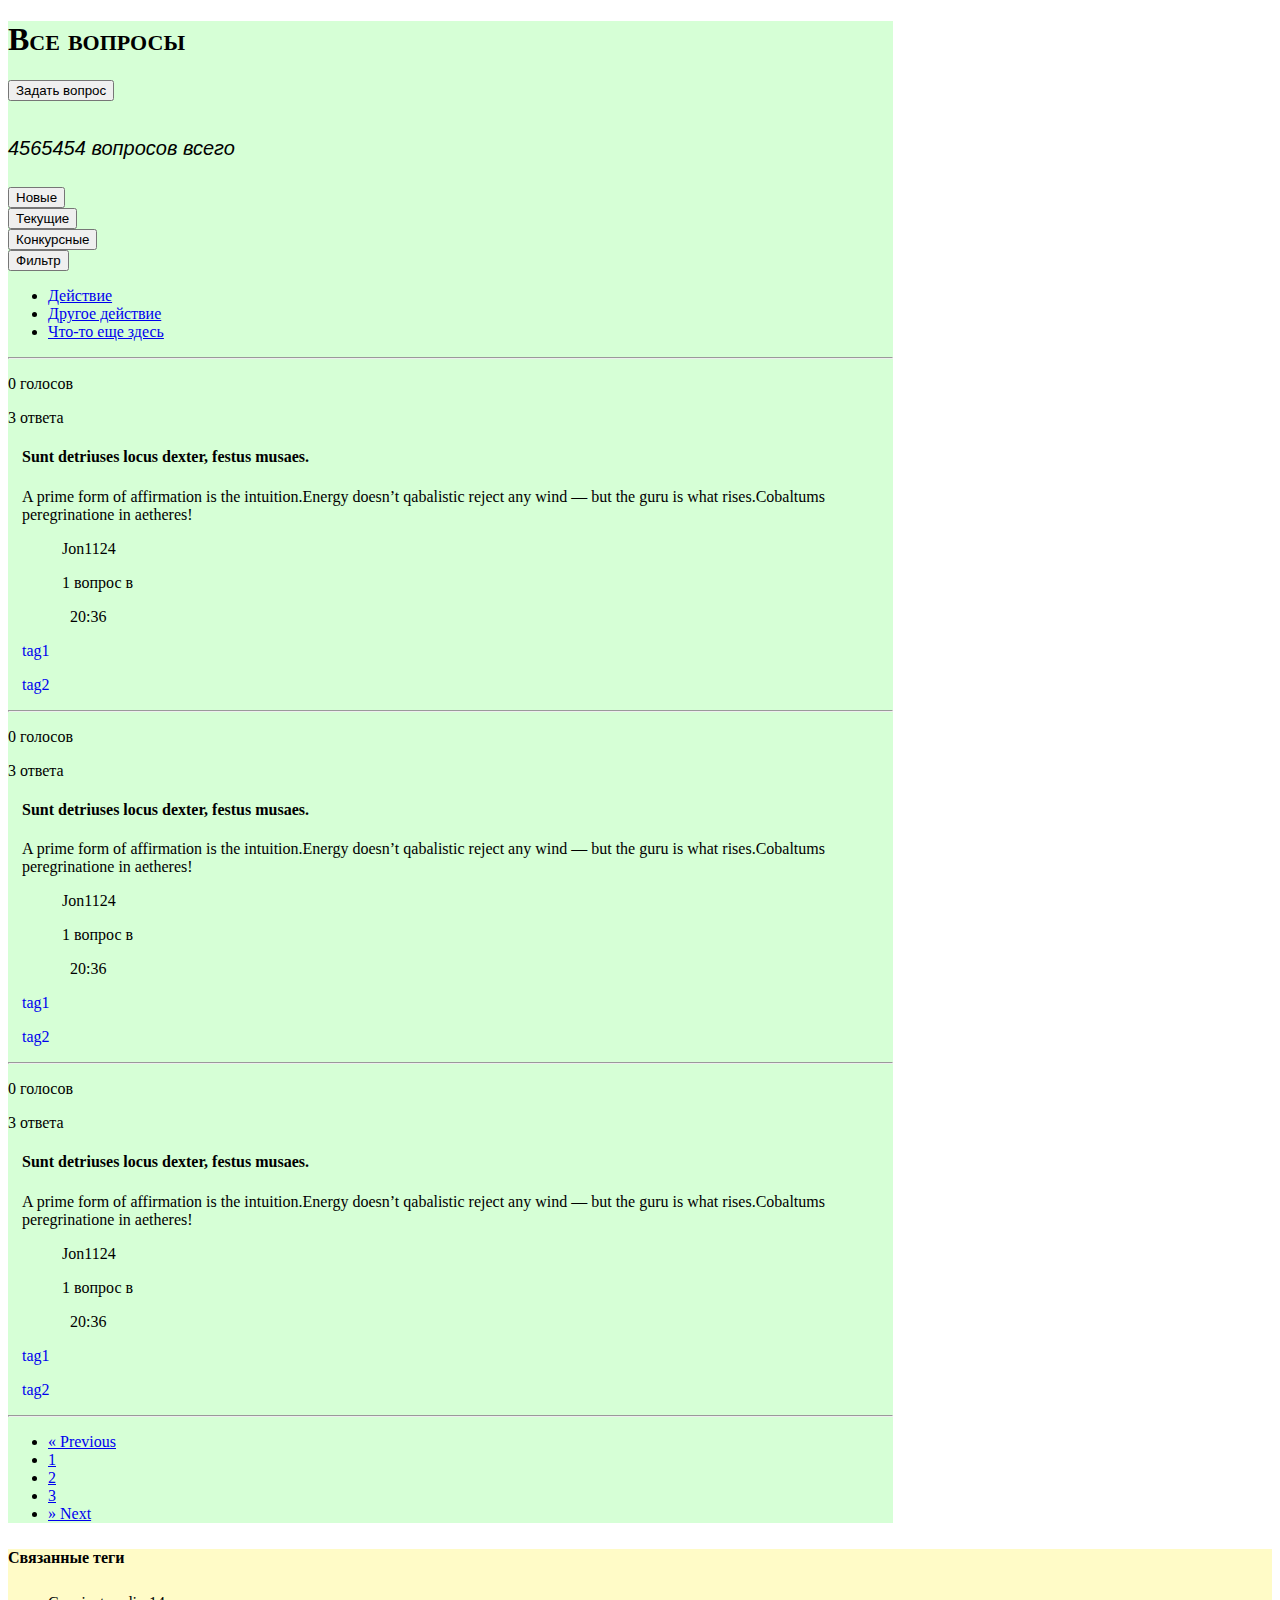
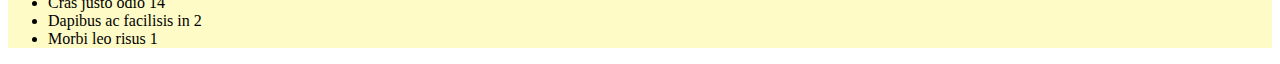
<file: src/main/resources/templates/question.html>
<!DOCTYPE html>
<html lang="en">
<head>
    <meta charset="UTF-8">
    <title>Question</title>
    <link href="https://cdn.jsdelivr.net/npm/bootstrap@5.3.0-alpha3/dist/css/bootstrap.min.css" rel="stylesheet" integrity="sha384-KK94CHFLLe+nY2dmCWGMq91rCGa5gtU4mk92HdvYe+M/SXH301p5ILy+dN9+nJOZ" crossorigin="anonymous">
    <script src="https://cdn.jsdelivr.net/npm/bootstrap@5.3.0-alpha3/dist/js/bootstrap.bundle.min.js"
                integrity="sha384-ENjdO4Dr2bkBIFxQpeoTz1HIcje39Wm4jDKdf19U8gI4ddQ3GYNS7NTKfAdVQSZe"
                crossOrigin="anonymous">
    </script>
    <style>
        p, h2, li, h5 {
            font-size: medium;
            font-family: Bodoni MT Poster Compressed,serif;
        }
        #navbar-toggle-totalQuestions-h4 {
            font-family: "Arial Rounded MT Bold cursive",sans-serif;
            font-weight: 200;
            font-size: 20px;
            font-style: oblique;
        }
        @media screen and (max-width: 700px){
            #right-bar {
                display: none;
            }
            #main-bar-title ,#navbar-toggle, #navbar-toggle-buttons {
                flex-wrap: wrap;
            }
            #navbar-toggle-totalQuestions-h4 {
                font-size: 1.1rem;
            }

        }
        #content {
            margin-left: auto;
            margin-right: auto;
            width: auto;
            box-sizing: border-box;
        }
    </style>
</head>
<body>
<div id = "content" class="container-fluid row">
    <div id="main-bar" class="container-fluid  col-10" style="width: 70%; background-color:rgba(174,255,174,0.5);margin-right: 0">
        <div id="main-bar-title" class="d-flex justify-content-between" style="padding-bottom: 10px">
            <div id="title" class="align-self-end">
                <h1 style="font-variant: small-caps">Все вопросы</h1>
            </div>
            <div id="btn-question" class="align-self-center">
                <button type="submit" class="btn btn-primary">Задать вопрос</button>
            </div>
        </div>
        <div id="navbar-toggle" class="d-flex justify-content-around" style="margin-bottom:15px ">
            <div id="navbar-toggle-totalQuestions" class="">
                <h4 id="navbar-toggle-totalQuestions-h4">4565454 вопросов всего</h4>
            </div>
            <div id="navbar-toggle-buttons" class="d-flex">
                <div id="nav-toggle-button-new" class="">
                    <button class="btn btn-outline-dark btn-sm">Новые</button>
                </div>
                <div id="nav-toggle-button-current" class="">
                    <button class="btn btn-outline-dark btn-sm">Текущие</button>
                </div>
                <div id="nav-toggle-button-competitive" class="">
                    <button class="btn btn-outline-dark btn-sm">Конкурсные</button>
                </div>
            </div>
            <div id="navbar-questions-filter" class="">
                <div id="nav-toggle-button-unanswered" class="">
                    <div class="dropdown">
                        <button class="btn dropdown-toggle btn-sm" type="button" id="dropdownMenuButton1" data-bs-toggle="dropdown" aria-expanded="false">
                            Фильтр
                        </button>
                        <ul class="dropdown-menu" aria-labelledby="dropdownMenuButton1">
                            <li><a class="dropdown-item" href="#">Действие</a></li>
                            <li><a class="dropdown-item" href="#">Другое действие</a></li>
                            <li><a class="dropdown-item" href="#">Что-то еще здесь</a></li>
                        </ul>
                    </div>
                </div>
            </div>
        </div>
        <hr class="hr hr-blurry" />
        <div id="main-bar-content">
            <div id="question-content3" class="d-flex justify-content-center">
                <div id="question-left-side3" class="">
                    <p>0 голосов</p>
                    <p>3 ответа</p>
                </div>
                <div id="question-body3" class="" style="margin-left: 14px">
                    <div id="question-title3" class="">
                        <h4>Sunt detriuses locus dexter, festus musaes.</h4>
                    </div>
                    <div id="question-description3" class="">
                        <p>A prime form of affirmation is the intuition.Energy doesn’t qabalistic reject any wind — but the guru is what rises.Cobaltums peregrinatione in aetheres!</p>
                        <figure class="text-end">
                            <figcaption class="blockquote-footer">
                                <span class="d-flex justify-content-end">
                                    <p class="">Jon1124 &nbsp</p>
                                    <p> 1 вопрос в </p>
                                    <p> <time> &nbsp 20:36</time> </p>
                                </span>
                            </figcaption>
                        </figure>
                    </div>
                    <div id="question-tags3" class="d-flex">
                        <p><a href="#" style="text-decoration: none">tag1</a></p>
                        <p><a href="#" style="text-decoration: none">tag2</a></p>
                    </div>
                </div>

            </div>
            <hr class="hr hr-blurry" />
            <div id="question-content1" class="d-flex justify-content-center">
                <div id="question-left-side1" class="">
                    <p>0 голосов</p>
                    <p>3 ответа</p>
                </div>
                <div id="question-body1" class="" style="margin-left: 14px">
                    <div id="question-title1" class="">
                        <h4>Sunt detriuses locus dexter, festus musaes.</h4>
                    </div>
                    <div id="question-description1" class="">
                        <p>A prime form of affirmation is the intuition.Energy doesn’t qabalistic reject any wind — but the guru is what rises.Cobaltums peregrinatione in aetheres!</p>
                        <figure class="text-end">
                            <figcaption class="blockquote-footer">
                                <span class="d-flex justify-content-end">
                                    <p class="">Jon1124 &nbsp</p>
                                    <p> 1 вопрос в </p>
                                    <p> <time> &nbsp 20:36</time> </p>
                                </span>
                            </figcaption>
                        </figure>
                    </div>
                    <div id="question-tags1" class="d-flex">
                        <p><a href="#" style="text-decoration: none">tag1</a></p>
                        <p><a href="#" style="text-decoration: none">tag2</a></p>
                    </div>
                </div>
            </div>
            <hr class="hr hr-blurry" />
            <div id="question-content2" class="d-flex justify-content-center">
                <div id="question-left-side2" class="" >
                    <p>0 голосов</p>
                    <p>3 ответа</p>
                </div>
                <div id="question-body2" class="" style="margin-left: 14px">
                    <div id="question-title2" class="">
                        <h4>Sunt detriuses locus dexter, festus musaes.</h4>
                    </div>
                    <div id="question-description2" class="">
                        <p>A prime form of affirmation is the intuition.Energy doesn’t qabalistic reject any wind — but the guru is what rises.Cobaltums peregrinatione in aetheres!</p>
                        <figure class="text-end">
                            <figcaption class="blockquote-footer">
                                <span class="d-flex justify-content-end">
                                    <p class="">Jon1124 &nbsp</p>
                                    <p> 1 вопрос в </p>
                                    <p> <time> &nbsp 20:36</time> </p>
                                </span>
                            </figcaption>
                        </figure>
                    </div>
                    <div id="question-tags2" class="d-flex">
                        <p><a href="#" style="text-decoration: none">tag1</a></p>
                        <p><a href="#" style="text-decoration: none">tag2</a></p>
                    </div>
                </div>
            </div>
            <hr class="hr hr-blurry" />
        </div>
        <nav aria-label="Page navigation example">
            <ul class="pagination">
                <li class="page-item">
                    <a class="page-link" href="#" aria-label="Previous">
                        <span aria-hidden="true">&laquo;</span>
                        <span class="sr-only">Previous</span>
                    </a>
                </li>
                <li class="page-item"><a class="page-link" href="#">1</a></li>
                <li class="page-item"><a class="page-link" href="#">2</a></li>
                <li class="page-item"><a class="page-link" href="#">3</a></li>
                <li class="page-item">
                    <a class="page-link" href="#" aria-label="Next">
                        <span aria-hidden="true">&raquo;</span>
                        <span class="sr-only">Next</span>
                    </a>
                </li>
            </ul>
        </nav>
    </div>
    <div id="right-bar" class="col-3" style="background-color: rgba(255,249,178,0.72);box-sizing: border-box">
        <div id="right-bar-content" class="">
            <div id="right-bar-head">
                <h5 class="h5">Связанные теги</h5>
            </div>
            <div id="right-bar-body" class="">
                <ul class="list-group">
                    <li class="list-group-item d-flex justify-content-between align-items-center">
                        Cras justo odio
                        <span class="badge badge-primary badge-pill" style="color: black">14</span>
                    </li>
                    <li class="list-group-item d-flex justify-content-between align-items-center">
                        Dapibus ac facilisis in
                        <span class="badge badge-primary badge-pill" style="color: black">2</span>
                    </li>
                    <li class="list-group-item d-flex justify-content-between align-items-center">
                        Morbi leo risus
                        <span class="badge badge-primary badge-pill" style="color: black">1</span>
                    </li>
                </ul>
            </div>
        </div>
    </div>

</div>
</body>
</html>
</file>
